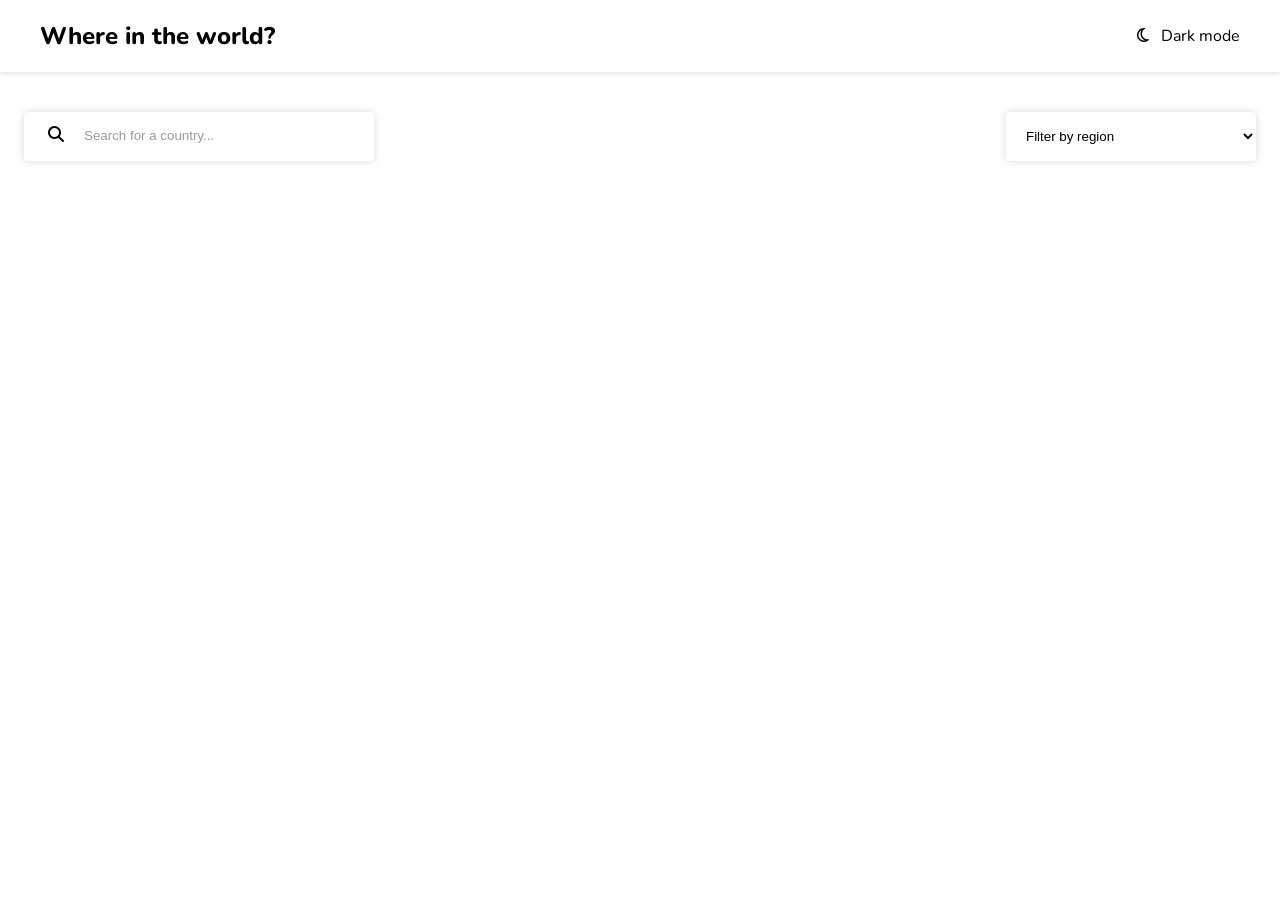
<file: index.html>
<!DOCTYPE html>
<html lang="en">

<head>
    <meta charset="UTF-8" />
    <meta http-equiv="X-UA-Compatible" content="IE=edge" />
    <meta name="viewport" content="width=device-width, initial-scale=1.0" />

    <title>Countries</title>
    <link rel="stylesheet" href="https://cdnjs.cloudflare.com/ajax/libs/font-awesome/6.3.0/css/all.min.css">
    <link href="https://fonts.googleapis.com/css?family=Nunito:300,regular,500,600,700,800" rel="stylesheet" />
    <link rel="stylesheet" href="style.css">

    <script src="script.js" defer></script>
</head>

<body>
    <header class="header-container">
       <div  class="header-content">
         <h2 class="title">
           <a href="/">Where in the world?</a> 
        </h2>
        <p class="theme-changer"><i class="fa-regular fa-moon"></i>&nbsp;&nbsp; Dark mode</p>
       </div>
    </header>
    <main>
        <div class="search-filter-container">
          <div class="search-container">
            <i class="fa-solid fa-magnifying-glass"></i>
            <input type="text" placeholder="Search for a country...">
          </div> 
             <select class="filter-by-region">
                <option hidden>Filter by region</option>
                <option value="Africa">Africa</option>
                <option value="Americas">Americas</option>
                <option value="Asia">Asia</option>
                <option value="Europe">Europe</option>
                <option value="Oceania">Oceania</option>
             </select>  
        </div>
        <div class="countries-container"></div>   
        
    </main>
</body>

</html>
</file>
<file: style.css>
*{
    box-sizing: border-box;
}
body{
    --background-color: white;
    --text-color: black;
    --elements-color: white;

    margin: 0;
    font-family: Nunito, sans-serif;
    background-color: var(--background-color);
    color: var(--text-color);
}
body.dark {
    --background-color: hsl(207, 26%, 17%);
    --text-color: white;
    --elements-color: hsl(209, 23%, 22%);
}
main{
    padding: 24px;
}
a{
    text-decoration-line: none;
    color: inherit;

}
.header-container{
    box-shadow: 0 2px 4px 0px rgba(0,0,0,0.1);
    padding-inline: 24px;
    background-color: var(--elements-color);

}
.header-content{
    display: flex;
    align-items: center;
    justify-content: space-between;
    max-width: 1200px;
    margin-inline: auto;
}

.title{
    font-weight: 800;
}
.theme-changer{
    cursor: pointer;
}
.countries-container{
    max-width: 1200px;
    margin-top: 16px;
    display: flex;
    gap: 64px;
    flex-wrap: wrap;
    justify-content: space-between;
    margin-inline: auto;
}
.country-card{
    display: inline-block;
    width: 250px;
    overflow: hidden;
    border-radius: 4px;
    padding-bottom: 24px;
    box-shadow: 0 0 8px 0px rgba(0,0,0,0.2);
    transition: all 0.2s ease-in-out;
    background-color: var(--elements-color);

}
.country-card:hover{
    transform: scale(1.03);
    box-shadow: 0 0 16px 0px rgba(0,0,0,0.2);

}
.card-title{
    font-size: 24px;
    margin-block: 16px;
}
.card-text{
    padding-inline: 16px;
}
.card-text p{
    margin-block: 8px;
}

.country-card img{
    width: 100%;
}

.search-filter-container{
    min-width: 1200px;
    margin-inline: auto;
    margin-top: 16px;
    margin-bottom: 48px;
    display: flex;
    justify-content: space-between;
    gap: 24px;
}
.search-container{
    box-shadow: 0 0 8px 0px rgba(0,0,0,0.15);
    max-width: 350px;
    width: 100%;
    border-radius: 4px;
    padding-left: 24px;
    color: #999;
    overflow: hidden;
    background-color: var(--elements-color);
    color: var(--text-color);

}
.search-container input{
    border: none;
    outline: none;
    padding: 16px ;
    width: 90%;
    background-color: inherit;
    color: inherit;
   
}
.search-container input::placeholder{
    color: #999;

}
.filter-by-region{
    box-shadow: 0 0 8px 0px rgba(0,0,0,0.15);
    width: 250px;
    padding:  16px;
    border: none;
    outline: none;
    border-radius: 4px;
    background-color: var(--elements-color);
    color: var(--text-color);

}

@media(max-width: 768px){
    .countries-container{
        justify-content: center;
    }
    .title{
        font-size: 16px;
    }
    .header-content p{
        font-size: 12px;
    }

    .search-filter-container{
        flex-direction: column;

    }
}
</file>
